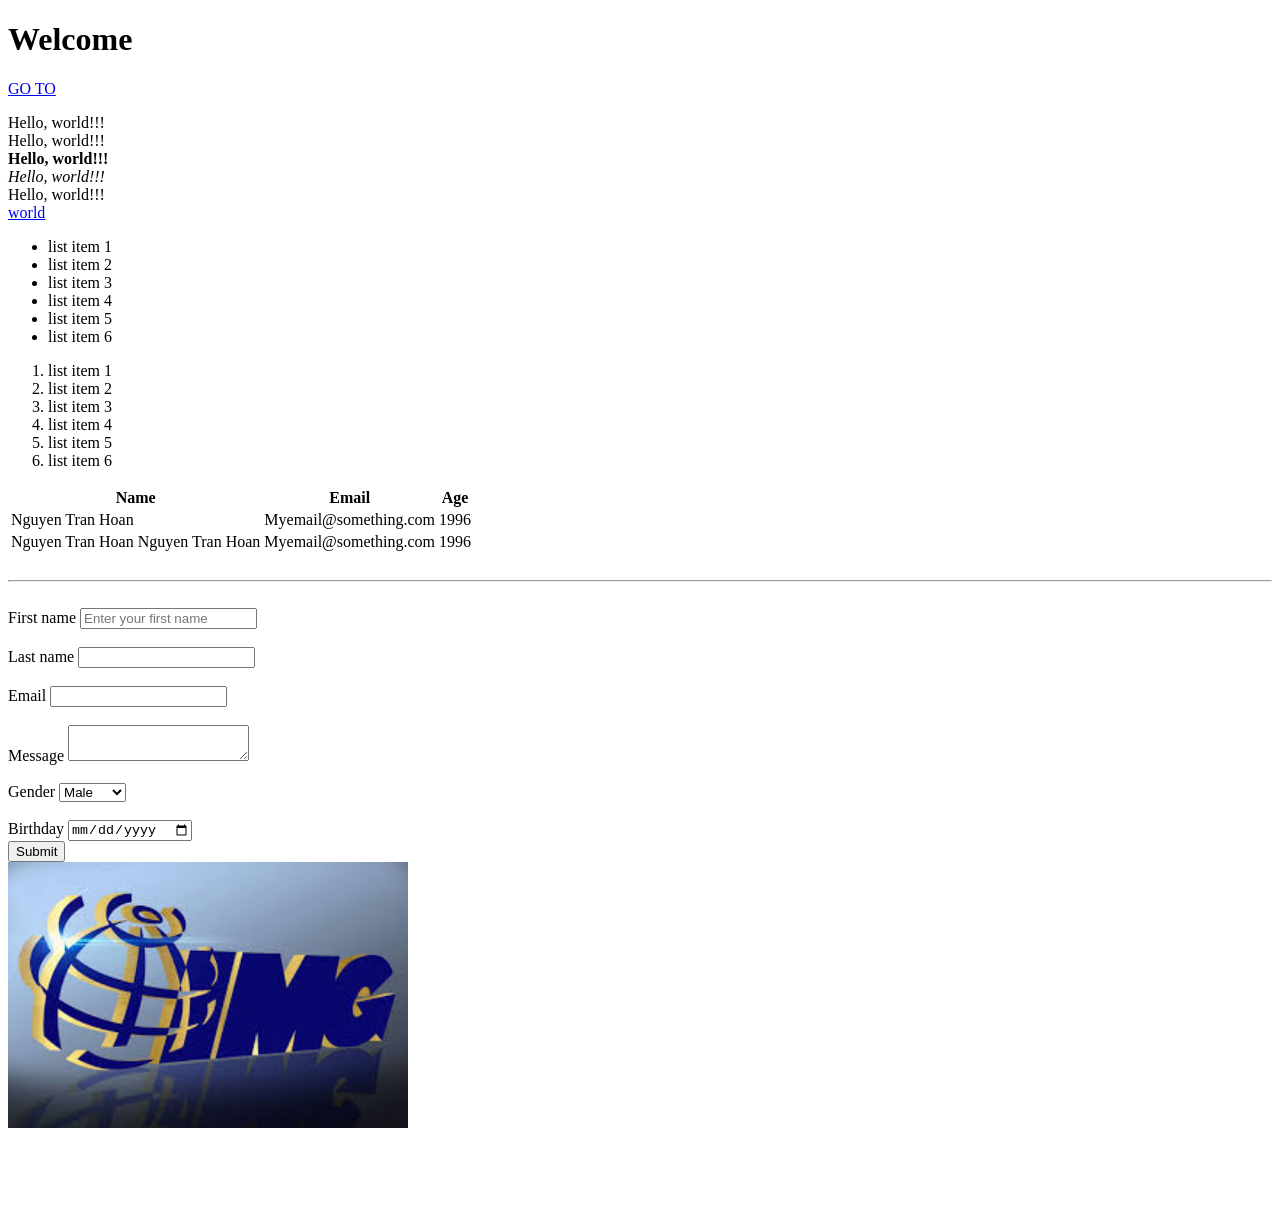
<file: polls/templates/html/index.html>
<!DOCTYPE html>
<html>
    <head>
        <title>My Website</title>
    </head>
    <body>
        <!-- Headings -->
        <h1>Welcome</h1>
        <!-- paragraphs -->
    <a href="block.html">GO TO</a>
        <p>
            Hello, world!!! <br>
            Hello, world!!! <br>
            <strong> Hello, world!!! <br></strong>
            <em>Hello, world!!! <br></em>
            Hello, world!!! <br>
            <a href="http://google.com" target="_blank">world</a>
        </p>

        <!-- Lists -->
        <ul>
            <li>list item 1</li>
            <li>list item 2</li>
            <li>list item 3</li>
            <li>list item 4</li>
            <li>list item 5</li>
            <li>list item 6</li>
        </ul>

        <ol>
            <li>list item 1</li>
            <li>list item 2</li>
            <li>list item 3</li>
            <li>list item 4</li>
            <li>list item 5</li>
            <li>list item 6</li>
        </ol>

        <table>
            <thead>
                <tr>
                    <th>Name</th>
                    <th>Email</th>
                    <th>Age</th>
                </tr>
            </thead>
            <tbody>
                <tr>
                    <td>Nguyen Tran Hoan</td>
                    <td>Myemail@something.com</td>
                    <td>1996</td>
                </tr>
                <tr>
                    <td>Nguyen Tran Hoan Nguyen Tran Hoan</td>
                    <td>Myemail@something.com</td>
                    <td>1996</td>
                </tr>
            </tbody>
        </table>
        <br>
        <hr>
        <br>
        <!-- FORMS -->
        <form action="" method="POST">
            <div>
                <lable>First name</lable>
            <input type="text" name="firstName" placeholder="Enter your first name">
            </div>
            <br>
            <div>
                <lable>Last name</lable>
                <input type="text" name="lastName">
            </div>
            <br>
            <div>
                <lable>Email</lable>
                <input type="email" name="Email">
            </div>
            <br>
            <div>
                <lable>Message</lable>
                <textarea name="message"></textarea>
            </div>
            <br>
            <div>
                <lable>Gender</lable>
                <select name="gender" id="">
                    <option value="Male">Male</option>
                    <option value="Female">Female</option>
                    <option value="Other">Other</option>
                </select>
            </div>
            <br>
            <div>
                <lable>Birthday</lable>
                <input type="date" name="birthday">
            </div>
            <input type="submit" name="submit" value="Submit">
        </form>
        <a href="http://youtube.com" target="_blank">
            <img src="[data-uri]" alt="an image" width="400">
        </a>
        <blockquote cite=""></blockquote>
    <div style="margin-top:100px"></div>
    </body>
</html>
</file>
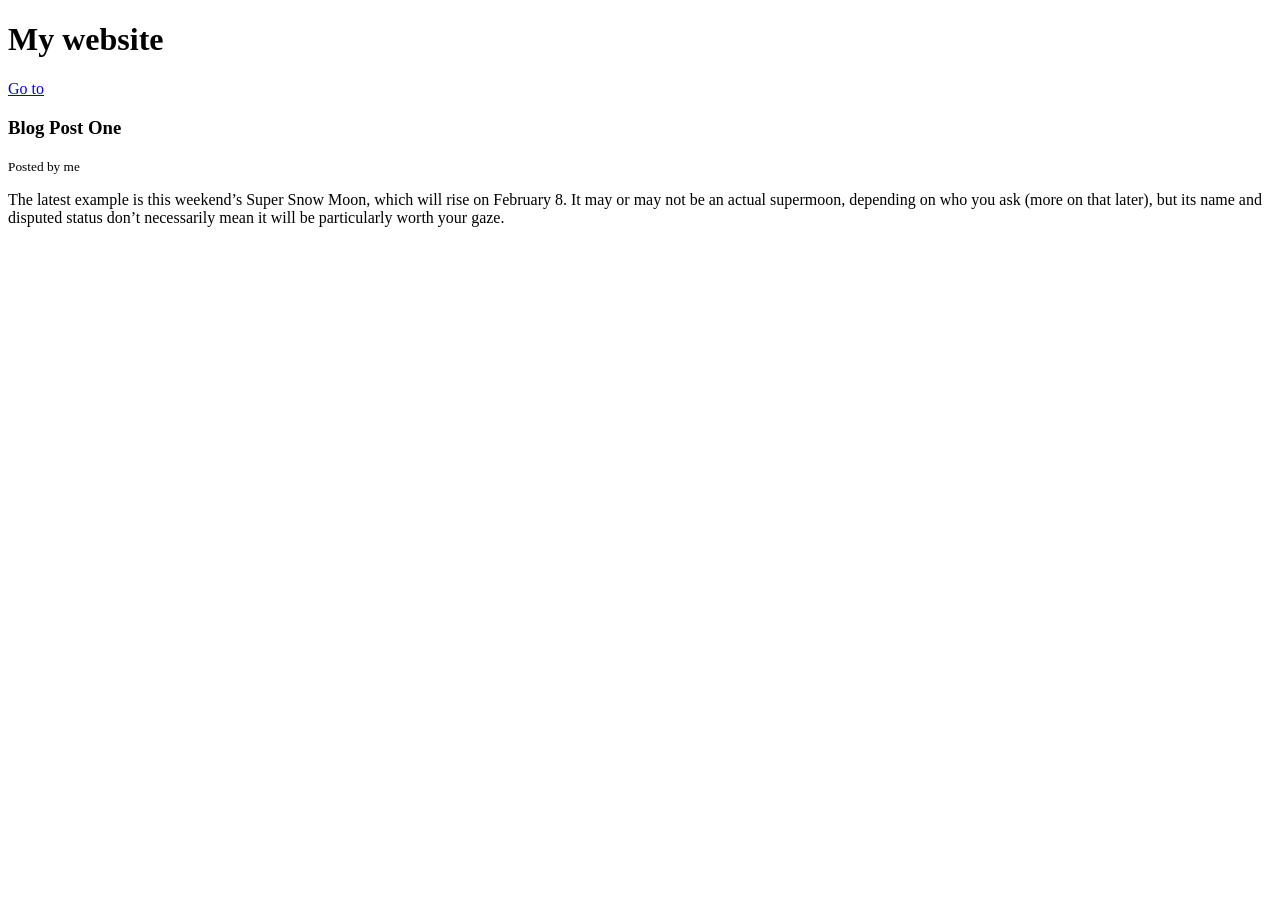
<file: polls/templates/html/block.html>
<!DOCTYPE html>
<html lang="en">
<head>
    <meta charset="UTF-8">
    <title>My webpage</title>
</head>
<body>
    <header>
        <h1>My website</h1>
    </header>
    <a href="index.html">Go to</a>
    <section>
        <article>
            <h3>Blog Post One</h3>
            <small>Posted by me</small>
            <p>The latest example is this weekend’s Super Snow Moon, which will rise on February 8.
                It may or may not be an actual supermoon, depending on who you ask (more on that later), but its name and disputed status don’t necessarily mean it will be particularly worth your gaze.
            </p>
        </article>
    </section>
</body>
</html>
</file>
